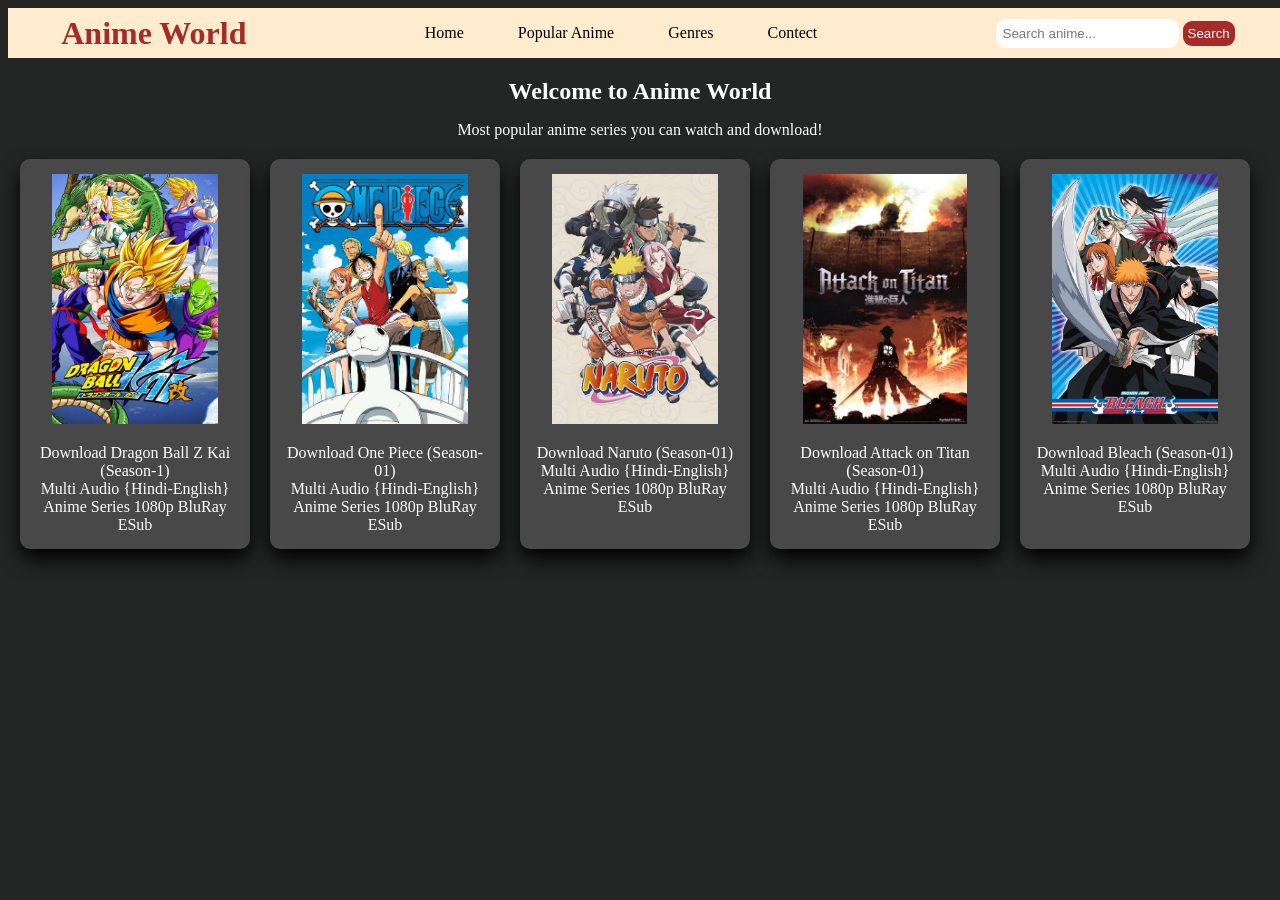
<file: index.html>
<!DOCTYPE html>
<html lang="en">

<head>
    <meta charset="UTF-8">
    <meta name="viewport" content="width=device-width, initial-scale=1.0">
    <title>Anime world </title>
    <link rel="stylesheet" href="style.css">
</head>

<body>
    <heade>
        <div class="navbar">

            <h1 class="logo"> Anime World</h1>
            <div class="links">
                <a href="#HOME">Home</a>
                <a href="#POPULAR">Popular Anime</a>
                <a href="#GENRES">Genres</a>
                <a href="#Contect">Contect</a>
        </div>
            
            <div class="search">
                <INPUT type="text" placeholder="Search anime...">
                <button>Search</button>
            </div>
        </div>
        <div class="hero">
            <h2>Welcome to Anime World</h2>
            <p class="hadding">Most popular anime series you can watch and download!</p>
        </div>

        </header>

        <main class="container">

            <div class="all-anime">

                <a href="https://fxlinks.rest/elinks/dex56241/" target="_blank">
                    <img src="image.png/Drogonball.jpeg" height="250" alt="Dragon Ball Z Kai">
                </a>


                <p>Download Dragon Ball Z Kai (Season-1)<br> Multi Audio {Hindi-English} <br> Anime Series 1080p BluRay
                    ESub </p>

            </div>
            <br>


            <div class="all-anime">

                <a href="https://fxlinks.rest/elinks/dex48760/" target="_blank">
                    <img src="image.png/Onepiece.jpeg" height="250" alt=" ONE PIECCE">
                </a>


                <p>Download One Piece (Season-01) <br> Multi Audio {Hindi-English} <br> Anime Series 1080p BluRay ESub
                </p>

            </div>
            <br>


            <div class="all-anime">

                <a href="https://fxlinks.rest/elinks/dex32652/" target="_blank">
                    <img src="image.png/Naruto.jpeg" height="250" alt="Naruto">
                </a>


                <p>Download Naruto (Season-01) <br> Multi Audio {Hindi-English} <br> Anime Series 1080p BluRay ESub </p>

            </div>
            <br>


            <div class="all-anime">

                <a href="https://fxlinks.rest/elinks/dex49656/" target="_blank">
                    <img src="/image.png/Attack on Titan.jpeg" height="250" alt=" ONE PIECCE">
                </a>


                <p>Download Attack on Titan (Season-01) <br> Multi Audio {Hindi-English} <br> Anime Series 1080p BluRay
                    ESub </p>

            </div>
            <br>


            <div class="all-anime">

                <a href="https://fxlinks.rest/elinks/dex67292/" target="_blank">
                    <img src="/image.png/Bleach.webp" height="250" alt=" ONE PIECCE">
                </a>


                <p>Download Bleach (Season-01) <br> Multi Audio {Hindi-English} <br> Anime Series 1080p BluRay ESub </p>

            </div>
            <br>


            <!-- <div class="all-anime">

                <a href="https://fxlinks.rest/elinks/dex48760/" target="_blank">
                    <img src="Onepiece.jpeg"
                        height="250" alt=" ONE PIECCE">
                </a>


                <p>Download One Piece (Season-01) <br> Multi Audio {Hindi-English} <br> Anime Series 1080p BluRay ESub </p>

            </div>
            <br>


            <div class="all-anime">

                <a href="https://fxlinks.rest/elinks/dex48760/" target="_blank">
                    <img src="Onepiece.jpeg"
                        height="250" alt=" ONE PIECCE">
                </a>


                <p>Download One Piece (Season-01) <br> Multi Audio {Hindi-English} <br> Anime Series 1080p BluRay ESub </p>

            </div>
            <br>


            <div class="all-anime">

                <a href="https://fxlinks.rest/elinks/dex48760/" target="_blank">
                    <img src="Onepiece.jpeg"
                        height="250" alt=" ONE PIECCE">
                </a>


                <p>Download One Piece (Season-01) <br> Multi Audio {Hindi-English} <br> Anime Series 1080p BluRay ESub </p>

            </div>
            <br>


            <div class="all-anime">

                <a href="https://fxlinks.rest/elinks/dex48760/" target="_blank">
                    <img src="Onepiece.jpeg"
                        height="250" alt=" ONE PIECCE">
                </a>


                <p>Download One Piece (Season-01) <br> Multi Audio {Hindi-English} <br> Anime Series 1080p BluRay ESub </p>

            </div>
            <br>


            <div class="all-anime">

                <a href="https://fxlinks.rest/elinks/dex48760/" target="_blank">
                    <img src="Onepiece.jpeg"
                        height="250" alt=" ONE PIECCE">
                </a>


                <p>Download One Piece (Season-01) <br> Multi Audio {Hindi-English} <br> Anime Series 1080p BluRay ESub </p>

            </div>
            <br>


            <div class="all-anime">

                <a href="https://fxlinks.rest/elinks/dex48760/" target="_blank">
                    <img src="Onepiece.jpeg"
                        height="250" alt=" ONE PIECCE">
                </a>


                <p>Download One Piece (Season-01) <br> Multi Audio {Hindi-English} <br> Anime Series 1080p BluRay ESub </p>

            </div>
            <br>


            <div class="all-anime">

                <a href="https://fxlinks.rest/elinks/dex48760/" target="_blank">
                    <img src="Onepiece.jpeg"
                        height="250" alt=" ONE PIECCE">
                </a>


                <p>Download One Piece (Season-01) <br> Multi Audio {Hindi-English} <br> Anime Series 1080p BluRay ESub </p>

            </div>
            <br>
             -->







        </main>






</body>

</html>
</file>
<file: style.css>
body {
    background-color: #242525;
}

.navbar {
    width: 100vw;
    height: 50px;
    background-color: blanchedalmond;
    display: flex;
    gap: 100px;
    justify-content: space-evenly;
    align-items: center;
}

h1{
    color: brown;
    font-weight: bolder
}

.links a {
    color: black;
    margin: 0px 25px;
    text-decoration: none;
}

a:hover {
    color: brown;
    border-bottom: 2px solid  brown;
}

.search {

    input {
        border: none;
        border-radius: 10px;
        padding: 7px;
    }

    button {
        color: white;
        background-color: brown;
        padding: 5px;
        border: none;
        border-radius: 9px;
    }
}















/* heade */
/* h1{
   font-family:Cambria, Cochin, Georgia, Times, 'Times New Roman', serif;
   text-align: center;
   font-size: 40px;
   text-decoration: double underline; 
   text-transform: uppercase;
   color: rgb(255, 255, 255);
}

.logo { 
    display: flex;
    border: 2px solid black;
    justify-content: space-evenly;
    height: 20px; 
    padding: 10px;
    width: 95Vw;
    background-color: rgb(150, 52, 45);
}


a { 
    text-decoration: none;
    font-size: 1em;
   color: black;
} 


input{
    
    padding: 10px;
}

.button {
         margin-right: 10px; 
} */

h2 {
    text-align: center;
    margin-bottom: 0px;
}

.hadding {
    text-align: center;

}

/* main content  */

.container {
    display: flex;
    flex-wrap: wrap;
    gap: 10px;
    justify-content: center;



    /* display: grid;
    grid-template-columns: 260px 5px 260px 40px 200px 70px 200px 340px 300px ;
    grid-template-rows: 500px 500px 500px;
    justify-items: center;
     */
}


.all-anime {
    width: 200px;
    height: 360px;
    text-align: center;
    border-radius: 10px;
    background-color: rgb(73, 72, 72);
    padding: 15px;
    box-shadow: 0px 10px 20px black;

}

.all-anime :hover {
    transform: scale(1.02);

}

h2 {
    color: white;
}


p {
    color: white;
    margin-bottom: 20px;
}





























/* a{ text-decoration: none; 
   color: rgb(0, 0, 0); 
   background-color: rgb(255, 255, 255);}





.logo{
    background-color: #1D4ED8;
    height: 55px;
    border: #F97316;
    position: sticky;
    top: 0;
}     */
</file>
<file: anime.css>
body {
    background-color: #242525;
}

.navbar {
    width: 100vw;
    height: 50px;
    background-color: blanchedalmond;
    display: flex;
    gap: 100px;
    justify-content: space-evenly;
    align-items: center;
}

h1{
    color: brown;
    font-weight: bolder
}

.links a {
    color: black;
    margin: 0px 25px;
    text-decoration: none;
}

a:hover {
    color: brown;
    border-bottom: 2px solid  brown;
}

.search {

    input {
        border: none;
        border-radius: 10px;
        padding: 7px;
    }

    button {
        color: white;
        background-color: brown;
        padding: 5px;
        border: none;
        border-radius: 9px;
    }
}















/* heade */
/* h1{
   font-family:Cambria, Cochin, Georgia, Times, 'Times New Roman', serif;
   text-align: center;
   font-size: 40px;
   text-decoration: double underline; 
   text-transform: uppercase;
   color: rgb(255, 255, 255);
}

.logo { 
    display: flex;
    border: 2px solid black;
    justify-content: space-evenly;
    height: 20px; 
    padding: 10px;
    width: 95Vw;
    background-color: rgb(150, 52, 45);
}


a { 
    text-decoration: none;
    font-size: 1em;
   color: black;
} 


input{
    
    padding: 10px;
}

.button {
         margin-right: 10px; 
} */

h2 {
    text-align: center;
    margin-bottom: 0px;
}

.hadding {
    text-align: center;

}

/* main content  */

.container {
    display: flex;
    flex-wrap: wrap;
    gap: 10px;
    justify-content: center;



    /* display: grid;
    grid-template-columns: 260px 5px 260px 40px 200px 70px 200px 340px 300px ;
    grid-template-rows: 500px 500px 500px;
    justify-items: center;
     */
}


.all-anime {
    width: 200px;
    height: 360px;
    text-align: center;
    border-radius: 10px;
    background-color: rgb(73, 72, 72);
    padding: 15px;
    box-shadow: 0px 10px 20px black;

}

.all-anime :hover {
    transform: scale(1.02);

}

h2 {
    color: white;
}


p {
    color: white;
    margin-bottom: 20px;
}





























/* a{ text-decoration: none; 
   color: rgb(0, 0, 0); 
   background-color: rgb(255, 255, 255);}





.logo{
    background-color: #1D4ED8;
    height: 55px;
    border: #F97316;
    position: sticky;
    top: 0;
}     */
</file>
